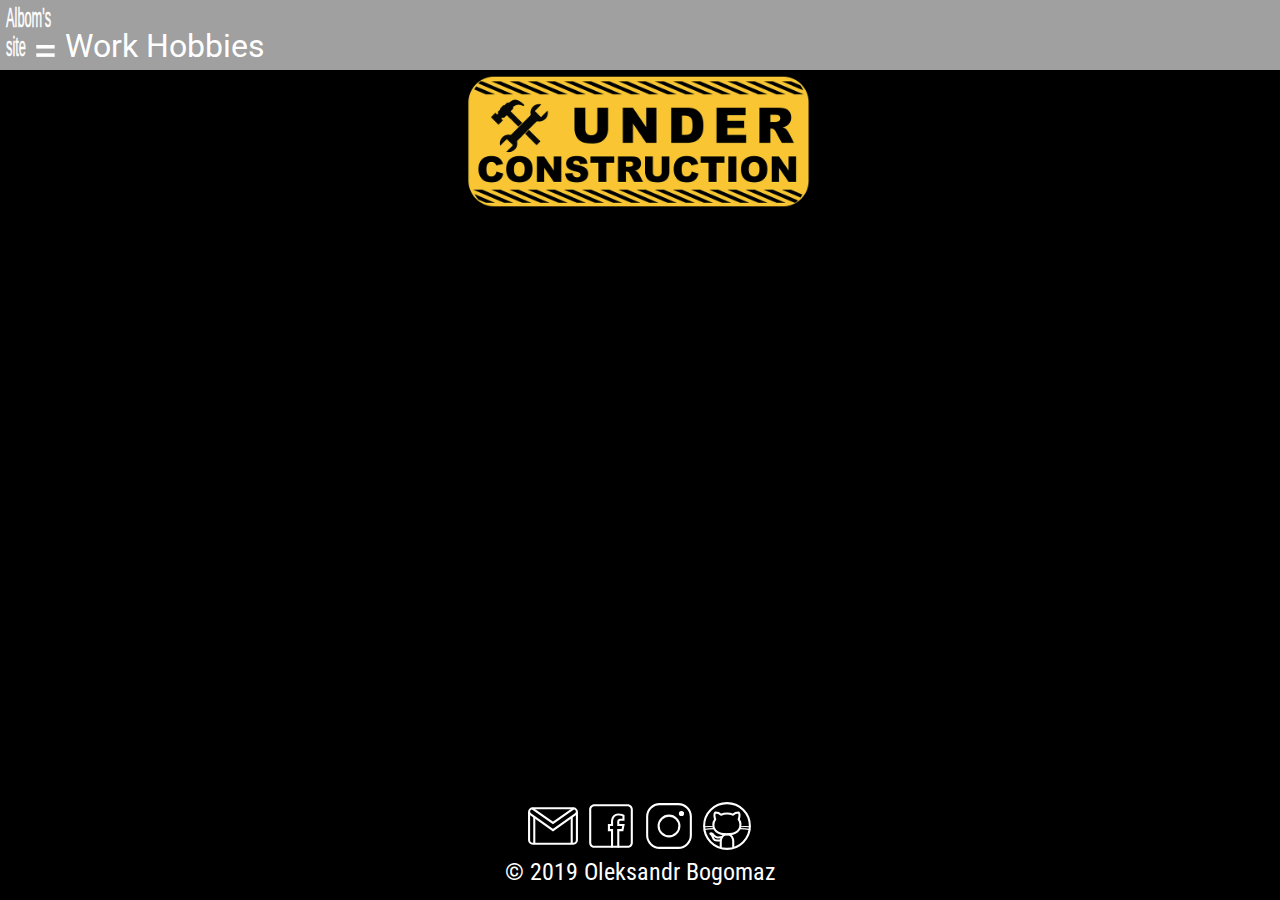
<file: index.html>
<!DOCTYPE html>
<html>
    <head>
        <link href="https://fonts.googleapis.com/css?family=Roboto+Condensed|Roboto:500&amp;subset=cyrillic" rel="stylesheet" />
        <link rel="stylesheet" href="styles.css?version=6" />
    </head>
    <body>
        <div class="big_text">
            <nav>
                <a href="index.html" title="Home page"><div class="logo"></div></a>
                <a href="work.html">Work</a>
                <a href="hobbies.html">Hobbies</a>
            </nav>
        </div>
        <div class="centered_text">
            <img src="images/under_construction.png" id="uc_img" alt="Under construction">
        </div>
        <footer class="footer">
            <div class="centered_text">
                <a href="mailto:o.v.bogomaz1985@gmail.com"><img src="images/icons8-gmail.svg" alt="gmail" class="icons"></a>
                <a href="https://www.facebook.com/profile.php?id=100000720742957"><img src="images/icons8-fbi.svg" alt="fb" class="icons"></a>
                <a href="https://www.instagram.com/albom_85/"><img src="images/icons8-instagram.svg" alt="instagram" class="icons"></a>
                <a href="https://github.com/Albom/"><img src="images/icons8-github.svg" alt="github" class="icons"></a>
            </div>
            <div class="centered_text">
                &copy; 2019 Oleksandr Bogomaz
            </div>
        </footer>
    </body>
</html>
</file>
<file: styles.css>
html, body {
    width: 100%; 
    height:100%;
    margin:0;
    padding:0;
    background-color: #000000;
}

div.big_text {
    text-align: left;
    color: white;
    font: 200% 'Roboto', sans-serif;
}

div.regular_text {
    text-align: justify;
    color: white;
    font: 150% 'Roboto Condensed', sans-serif;
}

div.centered_text {
    text-align: center;
    color: white;
    font: 150% 'Roboto Condensed', sans-serif;
}

#uc_img {
    height: auto; 
    width: auto; 
    max-width: 400px; 
    max-height: 400px;
}

.footer {
    margin-top: -100px;
    height: 100px;
    position: absolute; 
    left: 0 ; right: 0; bottom: 0;
}

a, a:visited {
    color: #ffffff;
    text-decoration: none;
}

a:hover, a:active {
    color: #fac533;
    text-decoration: none;
}

nav {
    padding: 5px 5px;
    background-color: #a0a0a0;
}

.icons {
    height: 52px; 
    width: 52px; 
}

.logo {
    height: 52px; 
    width: 52px; 
    background: url("images/logo.svg") no-repeat;
    background-size: 52px;
    display: inline-block;
}

.logo:hover {
    height: 52px; 
    width: 52px; 
    background: url("images/logo_hover.svg") no-repeat;
    background-size: 52px;
}
</file>
